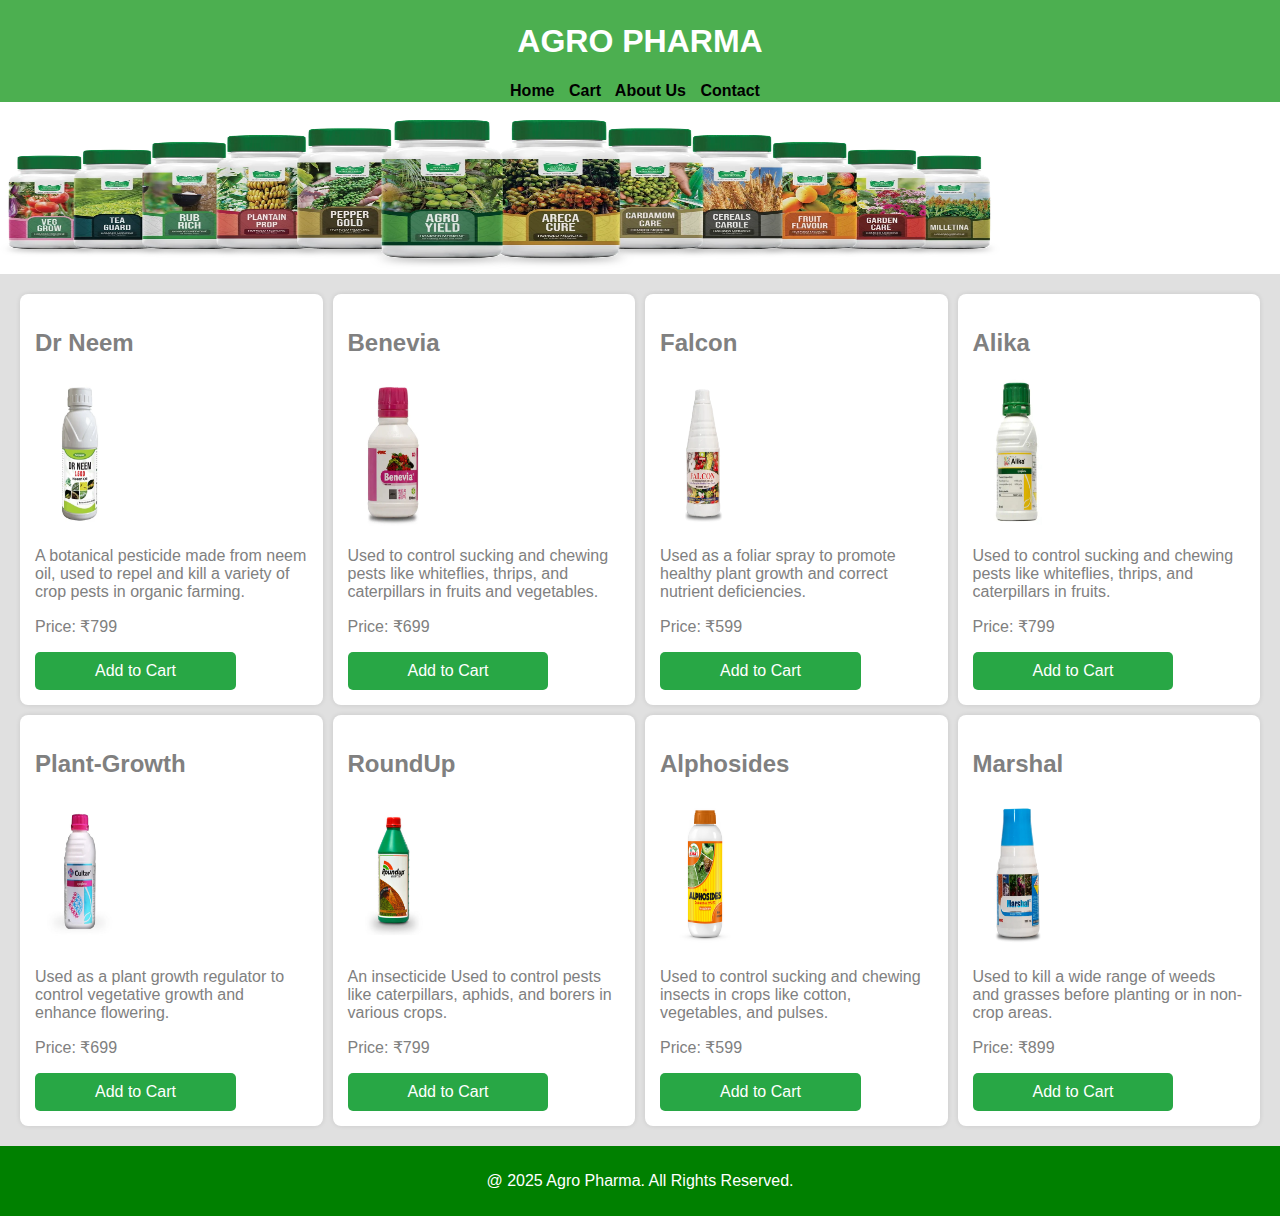
<file: index.html>
<!DOCTYPE html>
<html lang="en">
<head>
    <meta charset="UTF-8">
    <meta name="viewport" content="width=device-width, initial-scale=1.0">
    <title>website</title>
    <link href="web.css" rel="stylesheet" >

</head>
<body>
    <header class="header">
        <h1><b>AGRO PHARMA</b></i></h1>
        <nav class="nav"><b>
                        <a href="index.html" >Home</a>
                        <a href="#">Cart</a>                 
                        <a href="#">About Us</a>                
                        <a href="contact.html">Contact</a></u>
                        
                       </b> </nav> 
                        
    </header><br>

    

<div id="container">
    <!-- <image src="images/Screenshot 2025-08-07 195744.png" width=" 500px" height="100px"></image> -->
    <image src="Bottle_Mockup.webp" width="1000px" height="150px"></image>
</div>


 <main class="main-content">            
            <section class="article-section">     
                           
                <article >               
                    <h2 >Dr Neem</h2>                    
                    <img src="organic farming.webp" width="90px" height="150">
                    <p> A botanical pesticide made from neem oil, used to repel and kill a variety of crop pests in organic farming.</p>
                    <p>Price: ₹799</p>
                    <button class="cart-button" >Add to Cart</button>
                </article>                
                <article>                    
                    <h2>Benevia</h2>                    
                    <img src="benevia-insecticide-file-734.webp" width="90" height="150">
                    <p>Used to control sucking and chewing pests like whiteflies, thrips, and caterpillars in fruits and vegetables.</p>
                    <p>Price: ₹699</p>
                    <button class="cart-button" >Add to Cart</button>
                </article>                
                <article>                    
                    <h2>Falcon</h2>               
                    <img src="multiplex-falcon-growth-regulator-file-4575.webp" width="90"  height="150" >
                    <p>Used as a foliar spray to promote healthy plant growth and correct nutrient deficiencies.</p>
                       <p>Price: ₹599</p>
                    <button class="cart-button" >Add to Cart</button>
                 </article> 
                 <article>                    
                    <h2>Alika</h2>                    
                    <img src="alika-insecticide-file-3969.webp" width="90" height="150">
                    <p> Used to control sucking and chewing pests like whiteflies, thrips, and caterpillars in fruits.</p>
                    <p>Price: ₹799</p>
                    <button class="cart-button" >Add to Cart</button>
                </article> 
                
                
                <article >               
                    <h2 >Plant-Growth</h2>                    
                    <img src="cultar-plant-growth-regulator-file-20151.jpg" width="90px" height="150">
                    <p>Used as a plant growth regulator to control vegetative growth and enhance flowering.</p>
                    <p>Price: ₹699</p>
                    <button class="cart-button" >Add to Cart</button>
                </article>                
                <article>                    
                    <h2>RoundUp</h2>                    
                    <img src="roundup-herbicide-file-2203.jpg" width="90" height="150">
                    <p>An insecticide Used to control pests like caterpillars, aphids, and borers in various crops.</p>
                    <p>Price: ₹799</p>
                    <button class="cart-button" >Add to Cart</button>
                </article> 

                <article>                    
                    <h2>Alphosides</h2>  
                                      
                    <img src="essential-alphosides-quinalphos-25-ec-file-16000.png" width="90"  height="150" >
                    <p>Used to control sucking and chewing insects in crops like cotton, vegetables, and pulses.</p>
                    <p>Price: ₹599</p>
                    <button class="cart-button" onclick="addToCart()">Add to Cart</button>
                 </article> 
                 <article>                    
                    <h2>Marshal</h2>                    
                    <img src="marshal-file-3202.webp" width="90" height="150">
                    <p>Used to kill a wide range of weeds and grasses before planting or in non-crop areas.</p>
                    <p>Price: ₹899</p>
                    <button class="cart-button" onclick="addToCart()">Add to Cart</button>
                </article> 
                </section>        
            </main>  


     <footer class="footer">            
                <p> @ 2025 Agro Pharma. All Rights Reserved.</p>        
            </footer>  
</body>
</html>
</file>
<file: web.css>
body {
  margin: 0;
  padding: 0;
  font-family: Arial, Helvetica, sans-serif;
  fon
}

.grid-container {
  display: grid;
  grid-template-columns: 1fr 3fr;
  grid-template-rows: auto 1fr auto;
  gap: 10px;
  height: 100vh;
}

.header {
  grid-column: 1 / 3;
  background-color: #4CAF50;
  color: white;
  padding: 2px;
  text-align: center;

}

.nav a {
  margin-right: 10px;
  color: black;
  text-decoration: none;
  

}

.sidebar {
  background-color: #f0f0f0;
  padding: 20px;
  border-radius: 8px;
}

.main-content {
  background-color: #e0e0e0;
  padding: 20px;
}

.article-section {
  display: grid; 
  grid-template-columns: 1fr 1fr 1fr 1fr; 
  gap: 10px;
}

article {
  background-color: #ffffff;
  padding: 15px;
  border-radius: 8px;
  box-shadow: 0 0 5px rgba(0, 0, 0, 0.1);
  color: gray
}

.cart-button {
      background-color: #28a745;
      color: white;
      padding: 10px 60px;
      border: none;
      cursor: pointer;
      font-size: 16px;
      border-radius: 5px;
    }

.footer {
  grid-column: 1 / 3;
  background-color: green;
  color: white;
  text-align: center;
  padding: 10px;
}
</file>
